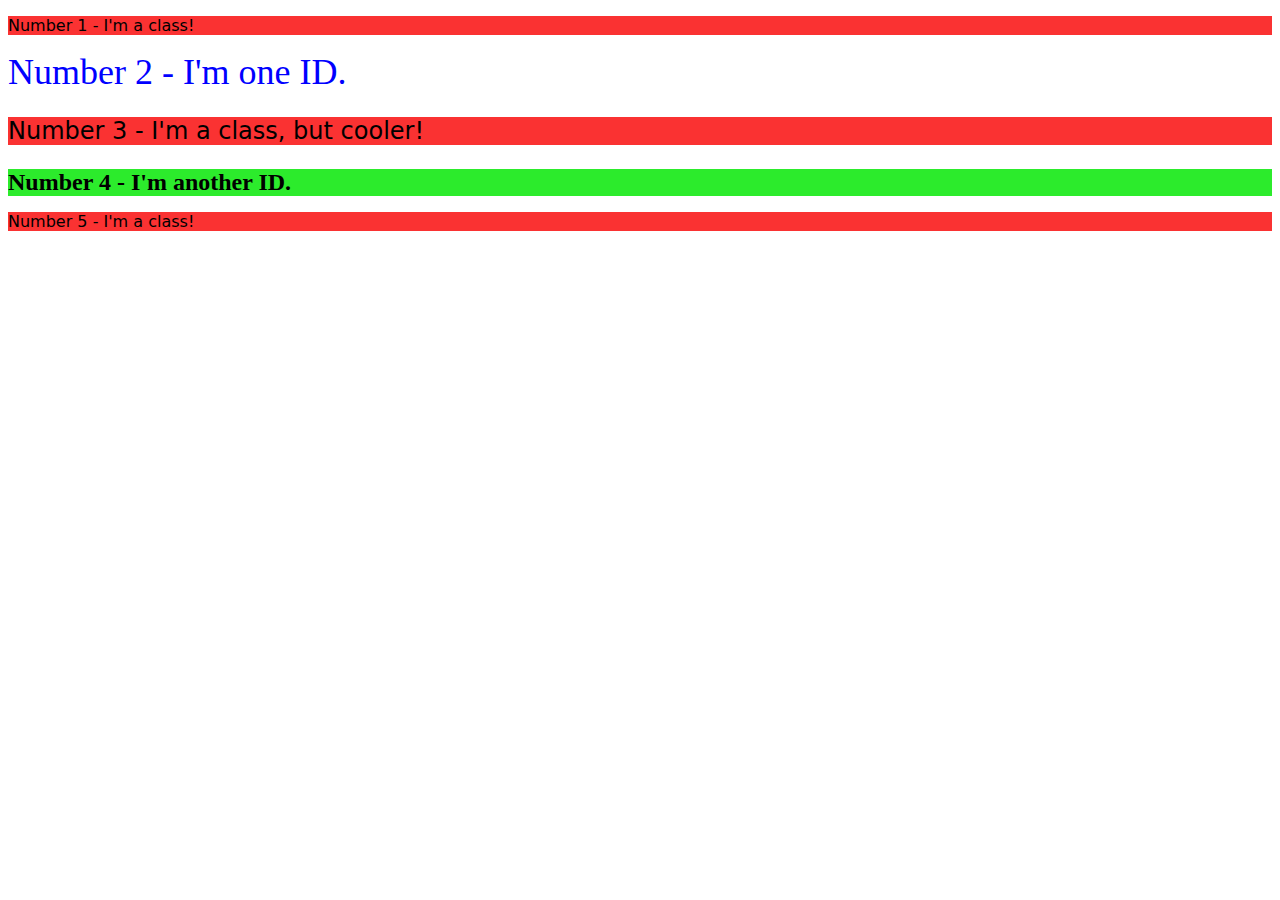
<file: foundations/intro-to-css/02-class-id-selectors/index.html>
<!DOCTYPE html>
<html lang="en" >
  <head>
    <meta charset="UTF-8">
    <meta http-equiv="X-UA-Compatible" content="IE=edge">
    <meta name="viewport" content="width=device-width, initial-scale=1.0">
    <title>Class and ID Selectors</title>
    <link rel="stylesheet" href="style.css">
  </head>
  <body>
    <p class="odds">Number 1 - I'm a class!</p>
    <div id="Two">Number 2 - I'm one ID.</div>
    <p class="odds three">Number 3 - I'm a class, but cooler!</p>
    <div id="Four">Number 4 - I'm another ID.</div>
    <p class="odds">Number 5 - I'm a class!</p>
  </body>
</html>
</file>
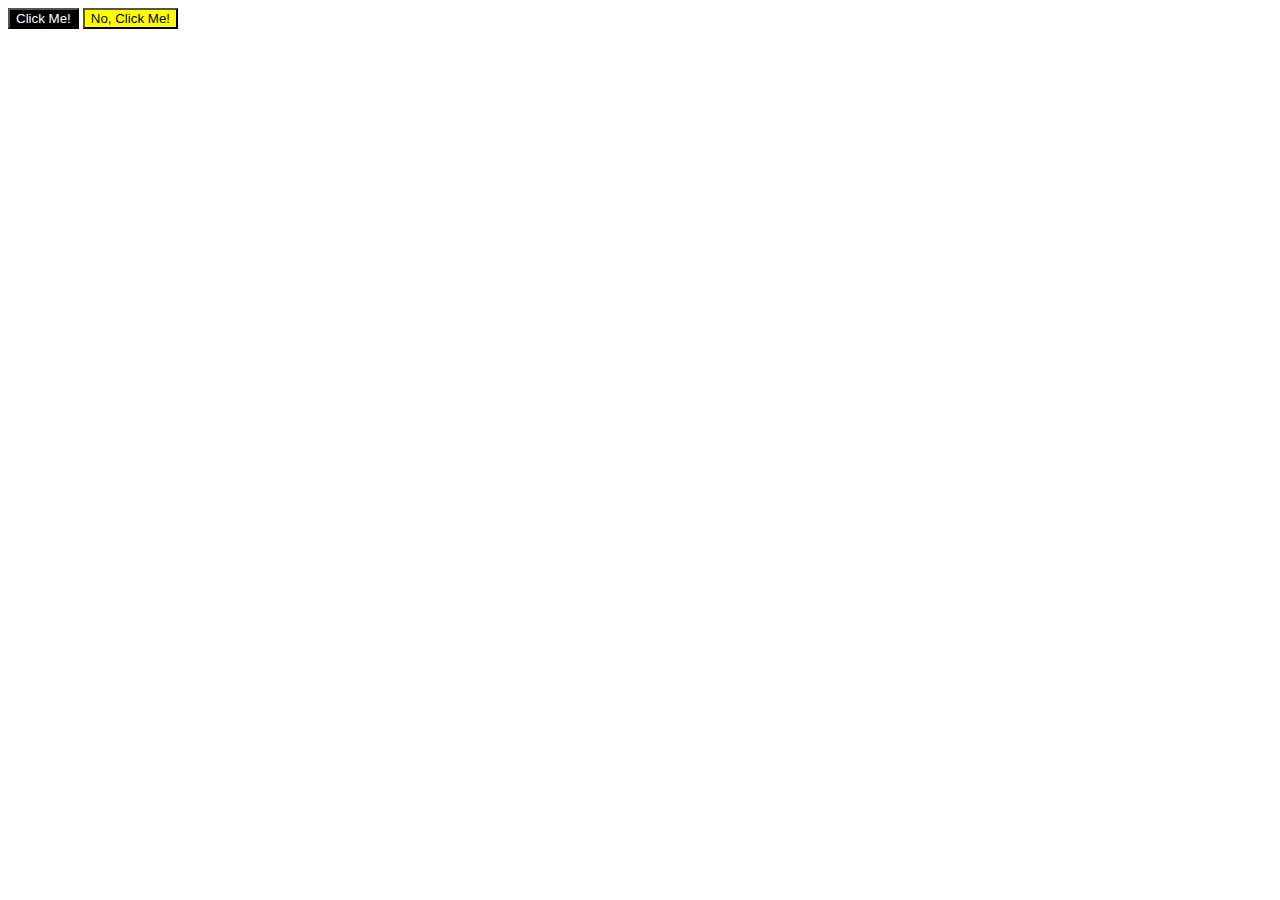
<file: foundations/intro-to-css/03-grouping-selectors/index.html>
<!DOCTYPE html>
<html lang="en">
  <head>
    <meta charset="UTF-8">
    <meta http-equiv="X-UA-Compatible" content="IE=edge">
    <meta name="viewport" content="width=device-width, initial-scale=1.0">
    <title>Grouping Selectors</title>
    <link rel="stylesheet" href="style.css">
  </head>
  <body>
    <button class="black">Click Me!</button>
    <button class="yellow">No, Click Me!</button>
  </body>
</html>
</file>
<file: foundations/intro-to-css/02-class-id-selectors/style.css>
.odds {
  background-color: rgb(250, 50, 50);
   font-family: Verdana, Dejavu Sans, sans-serif;
}
.three {
    font-size: 24px;

}
#Four{
    background-color: rgb(44, 235, 44);
    font-size: 24px;
    font-weight: bold;

}
#Two{
    color:  blue;
    font-size: 36px;
}
</file>
<file: foundations/intro-to-css/03-grouping-selectors/style.css>
.black
.yellow {
    font-size: 28px;
    font-family: Helvetica, 'Times New Roman', sans-serif ;
}


.yellow {
    background-color: yellow;

}

.black{
  background-color: black;
  color: white;

}
</file>
